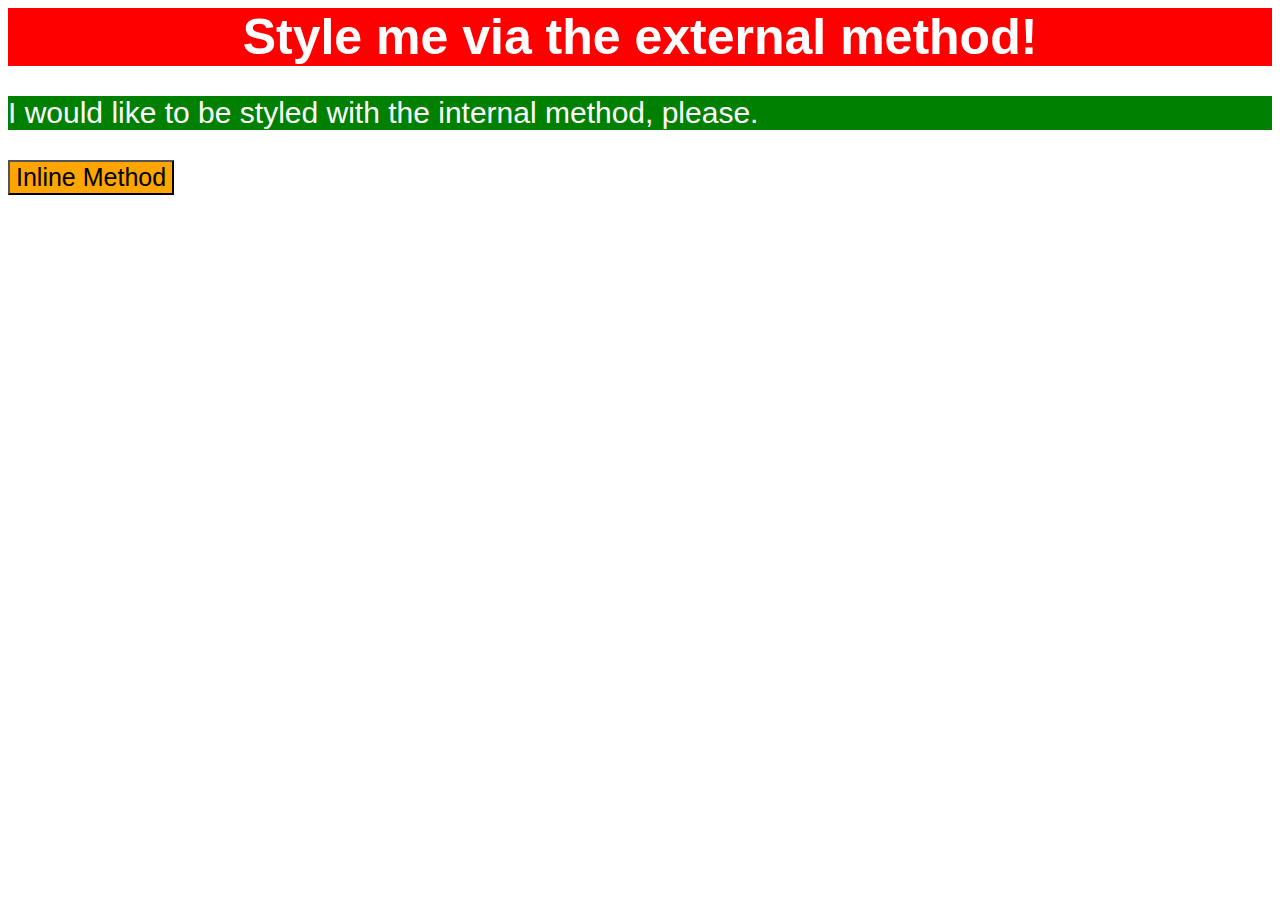
<file: foundations/01-css-methods/index.html>
<!DOCTYPE html>
<html lang="en">
  <head>
    <meta charset="UTF-8">
    <meta http-equiv="X-UA-Compatible" content="IE=edge">
    <meta name="viewport" content="width=device-width, initial-scale=1.0">
    <title>Methods for Adding CSS</title>
    <link rel="stylesheet" href="../01-css-methods/style.css">
  </head>

  <style>
    p{
      font-family: Verdana, Geneva, Tahoma, sans-serif;
      font-size: 30px;
      color: white;
      background-color: green;
    }
  </style>

  <body>
    <div>Style me via the external method!</div>
    <p>I would like to be styled with the internal method, please.</p>
    <button style="color:black; background-color: orange; font-size: 25px;">Inline Method</button>
  </body>
</html>
</file>
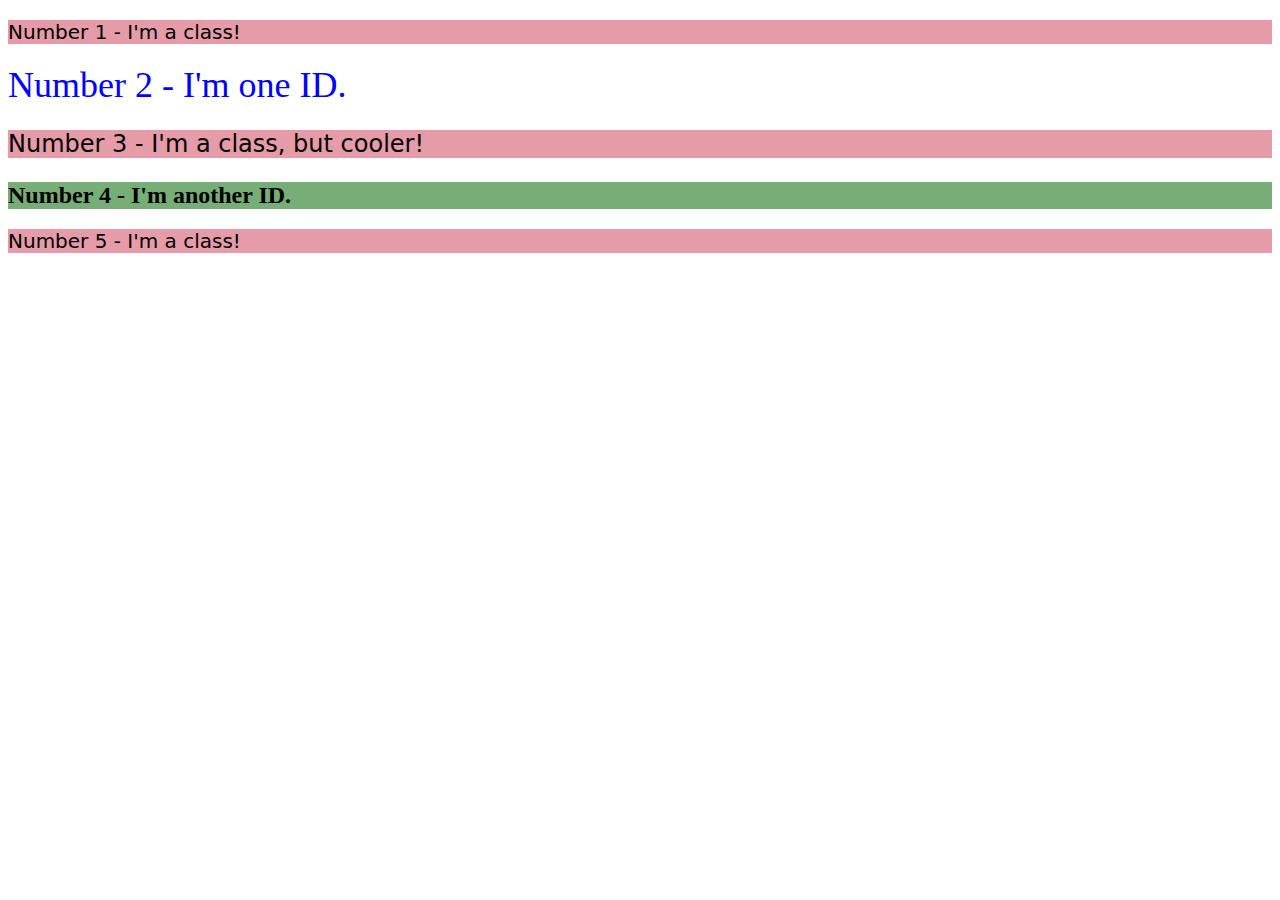
<file: foundations/02-class-id-selectors/index.html>
<!DOCTYPE html>
<html lang="en">
  <head>
    <meta charset="UTF-8">
    <meta http-equiv="X-UA-Compatible" content="IE=edge">
    <meta name="viewport" content="width=device-width, initial-scale=1.0">
    <title>Class and ID Selectors</title>
    <link rel="stylesheet" href="style.css">
  </head>
  <body>
    <p class="normal">Number 1 - I'm a class!</p>
    <div id="one_id">Number 2 - I'm one ID.</div>
    <p class="normal large">Number 3 - I'm a class, but cooler!</p>
    <div id="another_id">Number 4 - I'm another ID.</div>
    <p class="normal">Number 5 - I'm a class!</p>
  </body>
</html>
</file>
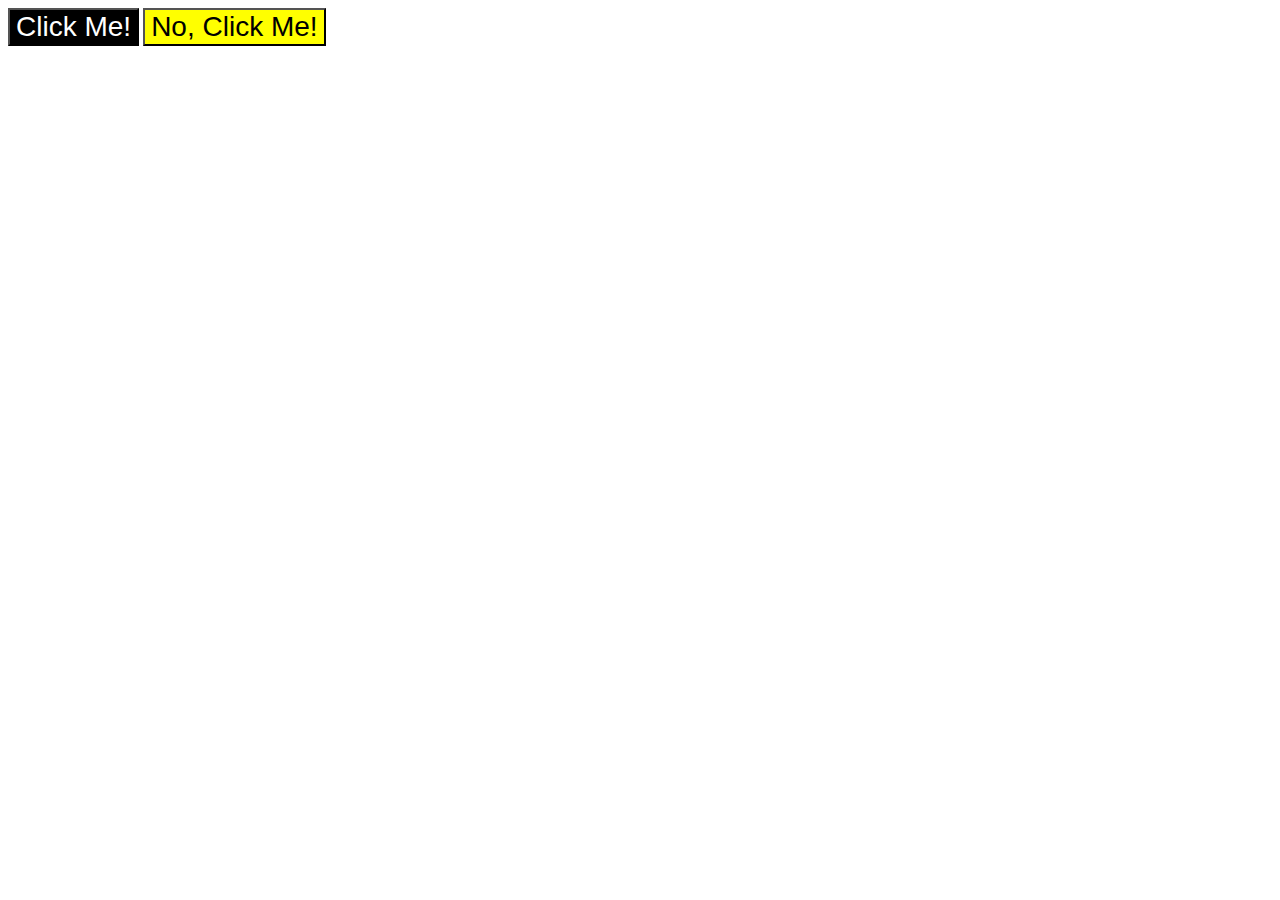
<file: foundations/03-grouping-selectors/index.html>
<!DOCTYPE html>
<html lang="en">
  <head>
    <meta charset="UTF-8">
    <meta http-equiv="X-UA-Compatible" content="IE=edge">
    <meta name="viewport" content="width=device-width, initial-scale=1.0">
    <title>Grouping Selectors</title>
    <link rel="stylesheet" href="style.css">
  </head>
  <body>
    <button class="button" id="left">Click Me!</button>
    <button class="button" id="right">No, Click Me!</button>
  </body>
</html>
</file>
<file: foundations/01-css-methods/style.css>
div { 
    background-color: red;
    color: white;
    text-align: center;
    font-size: 50px;
    font-weight: bolder;
    font-family: Verdana, Geneva, Tahoma, sans-serif;
}
</file>
<file: foundations/02-class-id-selectors/style.css>
.normal{
    color:black;
    background-color: #e69ca8;
    font-family: Verdana, 'DejaVu Sans', sans-serif;
    font-size: 20px;
}

.large{
    font-size: 24px;
}

#one_id{
    color: blue;
    font-size: 36px;
}

#another_id{
    background-color: rgb(119, 173, 119);
    font-size: 24px;
    font-weight: bold;
}
</file>
<file: foundations/03-grouping-selectors/style.css>
.button{
    font-size: 28px;
    font-family: 'Helvetica','Times New Roman', sans-serif;
}
#left{
    color: white;
    background-color: black;
}
#right{
    color: black;
    background-color: yellow;
}
</file>
